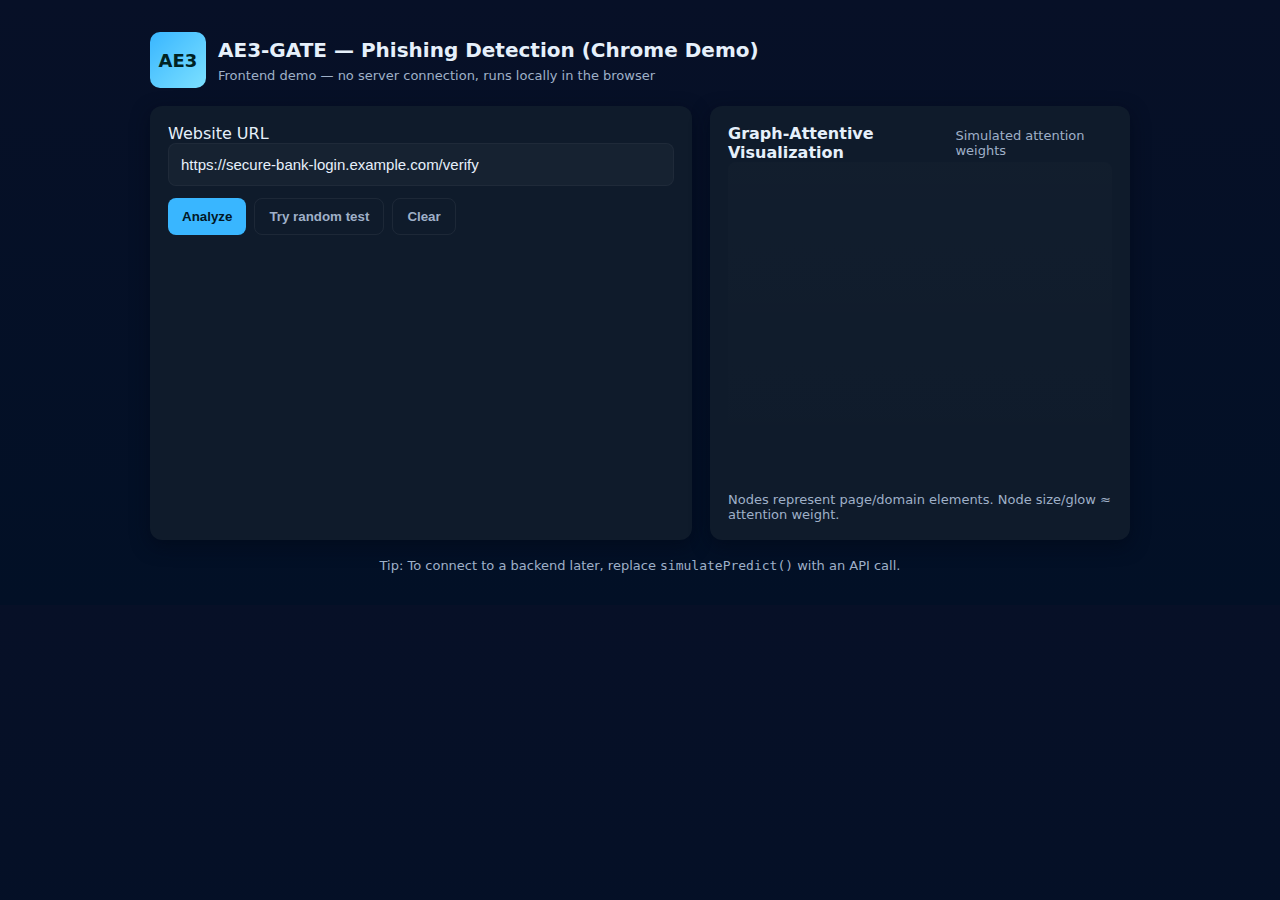
<file: src/__pycache__/app/static/ae3_gate.html>
<!DOCTYPE html>
<html lang="en">
<head>
<meta charset="utf-8" />
<meta name="viewport" content="width=device-width,initial-scale=1" />
<title>AE3-GATE Demo — Run in Chrome</title>
<style>
  :root{
    --bg:#071027; --card:#0f1b2b; --accent:#39b6ff; --muted:#9fb0c8;
    --good:#22c55e; --bad:#ef4444; --glass: rgba(255,255,255,0.03);
  }
  *{box-sizing:border-box}
  body{
    margin:0; font-family:Inter,ui-sans-serif,system-ui,Segoe UI,Roboto,"Helvetica Neue",Arial;
    background:linear-gradient(180deg,var(--bg),#021026); color:#e6f0fb;
    display:flex; align-items:flex-start; justify-content:center; padding:32px 16px;
  }
  .container{width:100%;max-width:980px}
  header{display:flex;align-items:center;gap:12px;margin-bottom:18px}
  .logo{
    width:56px;height:56px;border-radius:10px;background:linear-gradient(135deg,var(--accent),#7ce0ff);
    display:flex;align-items:center;justify-content:center;color:#022; font-weight:700; font-size:18px;
  }
  h1{font-size:20px;margin:0}
  p.lead{margin:6px 0 0;color:var(--muted);font-size:13px}

  .grid{display:grid;grid-template-columns:1fr 420px;gap:18px}
  .card{background:var(--card);border-radius:12px;padding:18px;box-shadow:0 6px 18px rgba(2,8,23,0.6);}

  .controls input[type="text"]{
    width:100%;padding:12px;border-radius:8px;border:1px solid rgba(255,255,255,0.04);
    background:var(--glass); color:inherit; outline:none; font-size:15px;
  }
  .row{display:flex;gap:8px;margin-top:12px}
  button{background:var(--accent);border:none;padding:10px 14px;border-radius:8px;font-weight:600;cursor:pointer;color:#021826}
  button.secondary{background:transparent;border:1px solid rgba(255,255,255,0.06);color:var(--muted)}
  .result-big{display:flex;align-items:center;gap:12px}
  .meter{width:120px;height:120px;border-radius:999px;background:linear-gradient(180deg,#06293e,#07283b);
         display:flex;align-items:center;justify-content:center;font-size:18px;flex-shrink:0;border:1px solid rgba(255,255,255,0.03)}
  .status{font-size:16px;font-weight:700}
  .safe{color:var(--good)} .phish{color:var(--bad)}

  .mini{font-size:13px;color:var(--muted);margin-top:8px}
  .features{margin-top:12px;display:grid;grid-template-columns:repeat(2,1fr);gap:8px}
  .feat{background:rgba(255,255,255,0.02);padding:8px;border-radius:8px;font-size:13px}
  .explain{margin-top:12px;background:rgba(255,255,255,0.02);padding:10px;border-radius:8px;font-size:14px}

  .graph-wrap{height:360px;display:flex;flex-direction:column;gap:10px}
  svg{width:100%;height:100%;border-radius:8px;background:linear-gradient(180deg, rgba(255,255,255,0.01), rgba(255,255,255,0.00));}

  footer{margin-top:18px;color:var(--muted);font-size:13px;text-align:center}
  @media(max-width:980px){ .grid{grid-template-columns:1fr} .graph-wrap{height:260px} }
</style>
</head>
<body>
<div class="container">
  <header>
    <div class="logo">AE3</div>
    <div>
      <h1>AE3-GATE — Phishing Detection (Chrome Demo)</h1>
      <p class="lead">Frontend demo — no server connection, runs locally in the browser</p>
    </div>
  </header>

  <div class="grid">
    <div class="card">
      <div class="controls">
        <label for="url">Website URL</label>
        <input id="url" type="text" placeholder="https://example.com/login" />
        <div class="row">
          <button id="analyzeBtn">Analyze</button>
          <button class="secondary" id="randomBtn">Try random test</button>
          <button class="secondary" id="clearBtn">Clear</button>
        </div>

        <div id="result" style="display:none;margin-top:14px">
          <div class="result-big">
            <div class="meter" id="meter">--</div>
            <div>
              <div class="status" id="status">Waiting</div>
              <div class="mini" id="confidenceText"></div>
              <div class="mini" id="latencyText"></div>
            </div>
          </div>
          <div class="features" id="featuresBox"></div>
          <div class="explain" id="explainBox"></div>
        </div>
      </div>
    </div>

    <div class="card">
      <div style="display:flex;align-items:center;justify-content:space-between">
        <div style="font-weight:700">Graph-Attentive Visualization</div>
        <div style="color:var(--muted);font-size:13px">Simulated attention weights</div>
      </div>
      <div class="graph-wrap">
        <svg id="graphSvg" viewBox="0 0 600 360" preserveAspectRatio="xMidYMid meet"></svg>
        <div style="font-size:13px;color:var(--muted)">
          Nodes represent page/domain elements. Node size/glow ≈ attention weight.
        </div>
      </div>
    </div>
  </div>

  <footer>
    Tip: To connect to a backend later, replace <code>simulatePredict()</code> with an API call.
  </footer>
</div>

<script>
/* Utilities */
function nowMs(){return performance.now();}
function sleep(ms){return new Promise(r=>setTimeout(r,ms));}

/* Feature extraction (browser mock) */
function extractFeatures(url){
  try{
    const u=new URL(url);
    const hostname=u.hostname;
    const pathname=u.pathname;
    const hasHttps=u.protocol==="https:";
    const parts=hostname.split('.');
    const subdomainCount=Math.max(0, parts.length - 2);
    const length=url.length;
    const hasAt=url.includes('@');
    const hasIP=!!hostname.match(/^\d+\.\d+\.\d+\.\d+$/);
    const suspiciousWords=["login","signin","secure","update","verify","account","bank"];
    const wordHits=suspiciousWords.filter(w=>url.toLowerCase().includes(w)).length;
    const dots=(url.match(/\./g)||[]).length;
    const queryLen=u.search.length;
    const fakeDomainAgeDays=Math.max(1,Math.round((parts.join('').length+Math.random()*50)/3));
    return {hostname,pathname,hasHttps,subdomainCount,length,hasAt,hasIP,wordHits,dots,queryLen,fakeDomainAgeDays};
  }catch(e){
    const s=url||"";
    return {hostname:s,pathname:"/",hasHttps:false,subdomainCount:0,length:s.length,hasAt:s.includes("@"),hasIP:false,wordHits:0,dots:(s.match(/\./g)||[]).length,queryLen:0,fakeDomainAgeDays:1};
  }
}

/* Simulated predictor (frontend demo) */
function simulatePredict(f){
  let score=0.05;
  score+=Math.min(0.5,f.wordHits*0.12);
  if(f.hasAt)score+=0.18;
  if(f.hasIP)score+=0.18;
  if(!f.hasHttps)score+=0.12;
  if(f.fakeDomainAgeDays<14)score+=0.18;
  if(f.subdomainCount>=2)score+=0.08;
  score+=Math.min(0.08,(f.queryLen/40));
  score=Math.min(0.99,Math.max(0.01,score+(Math.random()-0.45)*0.06));

  const base={
    domain:0.15+(f.fakeDomainAgeDays<14?0.25:0),
    page:0.10+(f.wordHits>0?0.22:0),
    script:0.10+(f.dots>5?0.08:0),
    form:0.06+(f.wordHits>0||f.queryLen>0?0.25:0),
    external_link:0.08+(f.subdomainCount>1?0.15:0)
  };
  // normalize with small randomness
  let sum=Object.values(base).reduce((a,b)=>a+b,0);
  const att={};
  for(const k in base){
    att[k]=Math.max(0, ((base[k]/sum) + (Math.random()-0.45)*0.03));
  }
  sum=Object.values(att).reduce((a,b)=>a+b,0);
  for(const k in att) att[k]=Math.round((att[k]/sum)*100)/100;

  const exp=[];
  if(f.fakeDomainAgeDays<14)exp.push("Recent domain registration (simulated)");
  if(!f.hasHttps)exp.push("Missing or non-HTTPS connection");
  if(f.hasIP)exp.push("URL uses raw IP address");
  if(f.wordHits>0)exp.push("Suspicious keywords in path");
  if(f.hasAt)exp.push("Use of '@' in URL");
  if(exp.length===0)exp.push("No immediate indicators detected (low risk)");

  return {score:score, attention:att, explanation:exp};
}

/* Draw graph visualization (SVG) */
function drawGraph(svgEl, attention){
  svgEl.innerHTML='';
  const w=600,h=360,cx=w/2,cy=h/2,r=Math.min(w,h)/3;
  const nodes=[
    {id:"domain"},{id:"page"},{id:"script"},{id:"form"},{id:"external_link"}
  ];
  nodes.forEach((n,i)=>{
    const ang=(i/nodes.length)*Math.PI*2-Math.PI/2;
    n.x=Math.round(cx+r*Math.cos(ang));
    n.y=Math.round(cy+r*Math.sin(ang));
  });

  const edges=[
    {from:"domain",to:"page"},{from:"page",to:"form"},{from:"page",to:"script"},
    {from:"script",to:"external_link"},{from:"form",to:"external_link"}
  ];
  edges.forEach(e=>{
    const a=nodes.find(n=>n.id===e.from);
    const b=nodes.find(n=>n.id===e.to);
    const line=document.createElementNS("http://www.w3.org/2000/svg","line");
    line.setAttribute("x1",a.x);line.setAttribute("y1",a.y);
    line.setAttribute("x2",b.x);line.setAttribute("y2",b.y);
    line.setAttribute("stroke","rgba(255,255,255,0.06)");
    line.setAttribute("stroke-width","2");
    svgEl.appendChild(line);
  });

  nodes.forEach(n=>{
    const att=attention[n.id]||0.05;
    const radius=18+att*42;
    const g=document.createElementNS("http://www.w3.org/2000/svg","g");

    const glow=document.createElementNS("http://www.w3.org/2000/svg","circle");
    glow.setAttribute("cx",n.x);glow.setAttribute("cy",n.y);glow.setAttribute("r",radius*1.6);
    glow.setAttribute("fill","none");
    glow.setAttribute("stroke",att>0.18?"rgba(239,68,68,0.18)":"rgba(57,182,255,0.12)");
    glow.setAttribute("stroke-width",Math.max(6,att*26));
    g.appendChild(glow);

    const c=document.createElementNS("http://www.w3.org/2000/svg","circle");
    c.setAttribute("cx",n.x);c.setAttribute("cy",n.y);c.setAttribute("r",radius);
    c.setAttribute("fill",att>0.18?"rgba(239,68,68,0.95)":"rgba(57,182,255,0.95)");
    g.appendChild(c);

    const t=document.createElementNS("http://www.w3.org/2000/svg","text");
    t.setAttribute("x",n.x);t.setAttribute("y",n.y+4);
    t.setAttribute("text-anchor","middle");
    t.setAttribute("font-size","11");
    t.setAttribute("fill","#021826");
    t.setAttribute("font-weight","700");
    t.textContent=n.id;
    g.appendChild(t);

    const attT=document.createElementNS("http://www.w3.org/2000/svg","text");
    attT.setAttribute("x",n.x);attT.setAttribute("y",n.y+radius+14);
    attT.setAttribute("text-anchor","middle");
    attT.setAttribute("font-size","11");
    attT.setAttribute("fill","#9fb0c8");
    attT.textContent = `${Math.round((att||0)*100)}%`;
    g.appendChild(attT);

    svgEl.appendChild(g);
  });
}

/* DOM refs */
const analyzeBtn=document.getElementById('analyzeBtn');
const randomBtn=document.getElementById('randomBtn');
const clearBtn=document.getElementById('clearBtn');
const urlInput=document.getElementById('url');
const resultDiv=document.getElementById('result');
const meter=document.getElementById('meter');
const statusText=document.getElementById('status');
const confidenceText=document.getElementById('confidenceText');
const latencyText=document.getElementById('latencyText');
const featuresBox=document.getElementById('featuresBox');
const explainBox=document.getElementById('explainBox');
const svg=document.getElementById('graphSvg');

analyzeBtn.onclick=async()=>{
  const url=urlInput.value.trim();
  if(!url){alert('Please enter a URL to analyze.');return;}
  await runAnalysis(url);
};
randomBtn.onclick=async()=>{
  const samples=[
    "https://secure-bank-login.com/verify",
    "http://192.168.0.45/login",
    "https://example.com/",
    "https://accounts.google.com/signin",
    "https://my-bank.example.com/update-info"
  ];
  const pick=samples[Math.floor(Math.random()*samples.length)];
  urlInput.value=pick;
  await runAnalysis(pick);
};
clearBtn.onclick=()=>{
  urlInput.value='';
  resultDiv.style.display='none';
  svg.innerHTML='';
  statusText.textContent='Waiting';
  meter.textContent='--';
  confidenceText.textContent='';
  latencyText.textContent='';
  featuresBox.innerHTML='';
  explainBox.innerHTML='';
};

async function runAnalysis(url){
  resultDiv.style.display='block';
  statusText.textContent='Analyzing...';
  meter.textContent='...';
  confidenceText.textContent='';
  latencyText.textContent='';

  const t0=nowMs();
  const f=extractFeatures(url);
  // simulate small delay like network + inference
  await sleep(350+Math.random()*300);
  const pred=simulatePredict(f);
  const t1=nowMs();
  const ms=Math.round(t1-t0);
  const conf=Math.round(pred.score*100);

  // meter content
  meter.innerHTML = `<div style="text-align:center"><div style="font-size:20px;font-weight:800">${conf}%</div><div style="font-size:11px;color:var(--muted)">${pred.score>0.6 ? 'phishing' : 'risk'}</div></div>`;

  statusText.textContent = pred.score>0.6 ? '⚠ Phishing Detected' : '✅ Likely Safe';
  statusText.className = pred.score>0.6 ? 'phish' : 'safe';
  confidenceText.textContent = `Confidence: ${(pred.score*100).toFixed(1)}%`;
  latencyText.textContent = `Inference: ${ms} ms (simulated)`;

  // feature list
  featuresBox.innerHTML = '';
  const items=[
    {k:'Hostname',v:f.hostname},{k:'Path',v:f.pathname},{k:'HTTPS',v:f.hasHttps?'Yes':'No'},
    {k:'# Subdomains',v:f.subdomainCount},{k:'URL length',v:f.length},{k:'Suspicious words',v:f.wordHits},
    {k:'Uses @',v:f.hasAt?'Yes':'No'},{k:'Uses IP',v:f.hasIP?'Yes':'No'},
    {k:'Query length',v:f.queryLen},{k:'Domain age (days)',v:f.fakeDomainAgeDays}
  ];
  items.forEach(it=>{
    const el=document.createElement('div');el.className='feat';
    el.innerHTML = `<b>${it.k}</b><div style="color:var(--muted);margin-top:6px">${it.v}</div>`;
    featuresBox.appendChild(el);
  });

  // explanation
  explainBox.innerHTML = `<b>Top indicators:</b><ul style="margin:8px 0 0 18px;color:var(--muted)">${pred.explanation.map(s=>`<li>${s}</li>`).join('')}</ul>`;

  // draw graph
  drawGraph(svg, pred.attention);
}

/* on load - prefill example */
window.addEventListener('load',()=>{ urlInput.value="https://secure-bank-login.example.com/verify"; });
</script>
</body>
</html>
</file>
